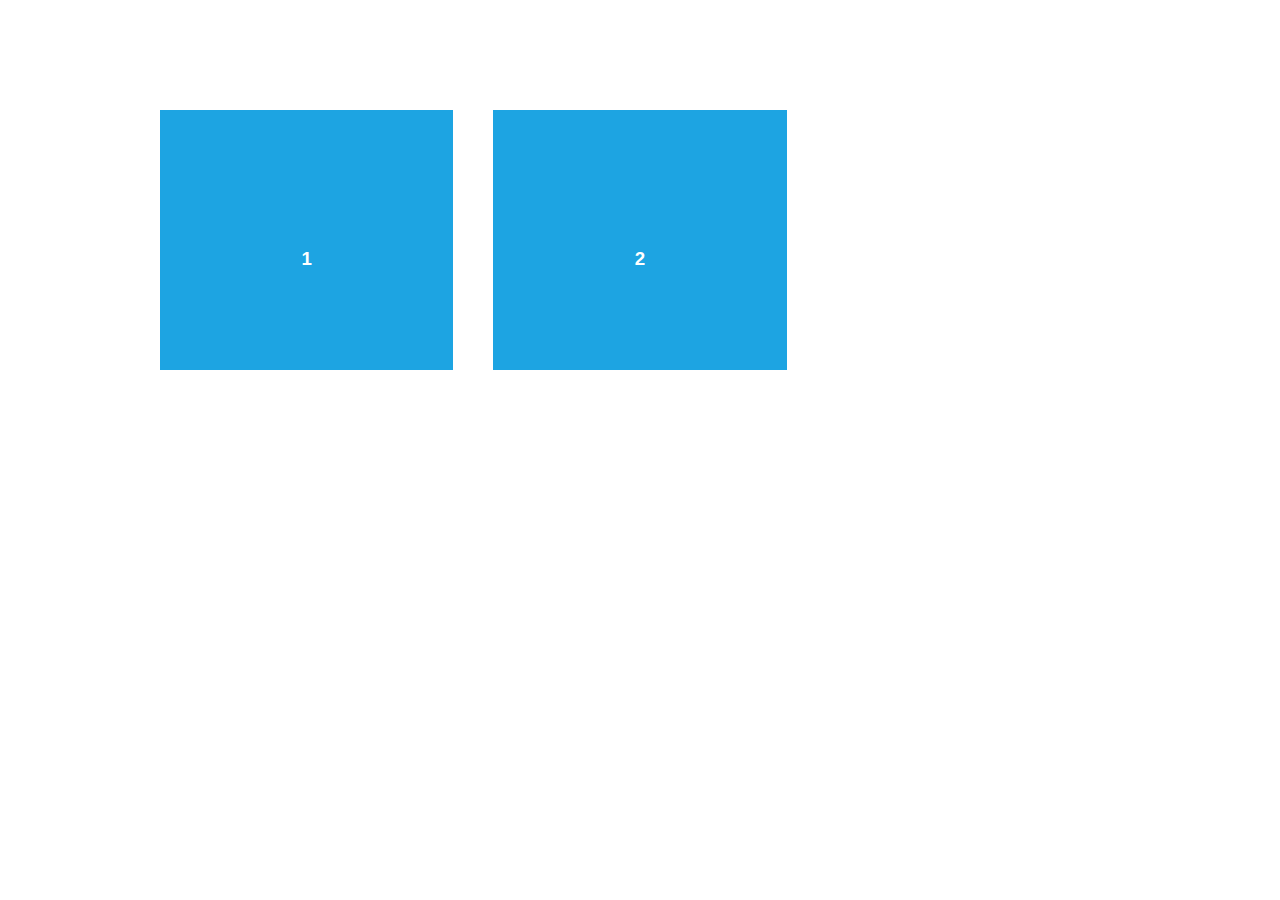
<file: demo/async.html>
<!DOCTYPE html>
<html>
  <head>
    <meta charset="utf-8">
    <title>AOS - Animate on scroll library</title>
    <meta name="viewport" content="width=device-width">
    <link rel="stylesheet" href="css/styles.css" />
    <link rel="stylesheet" href="../dist/aos.css" />
  </head>
  <body>
    <div id="aos-demo" class="aos-all"></div>

    <script src="../dist/aos.js"></script>
    <script>
      AOS.init({
        easing: 'ease-in-out-sine'
      });

      setInterval(addItem, 300);

      var itemsCounter = 1;
      var container = document.getElementById('aos-demo');

      function addItem () {
        if (itemsCounter > 42) return;
        var item = document.createElement('div');
        item.classList.add('aos-item');
        item.setAttribute('data-aos', 'fade-up');
        item.innerHTML = '<div class="aos-item__inner"><h3>' + itemsCounter + '</h3></div>';
        container.appendChild(item);
        itemsCounter++;
      }
    </script>
  </body>
</html>
</file>
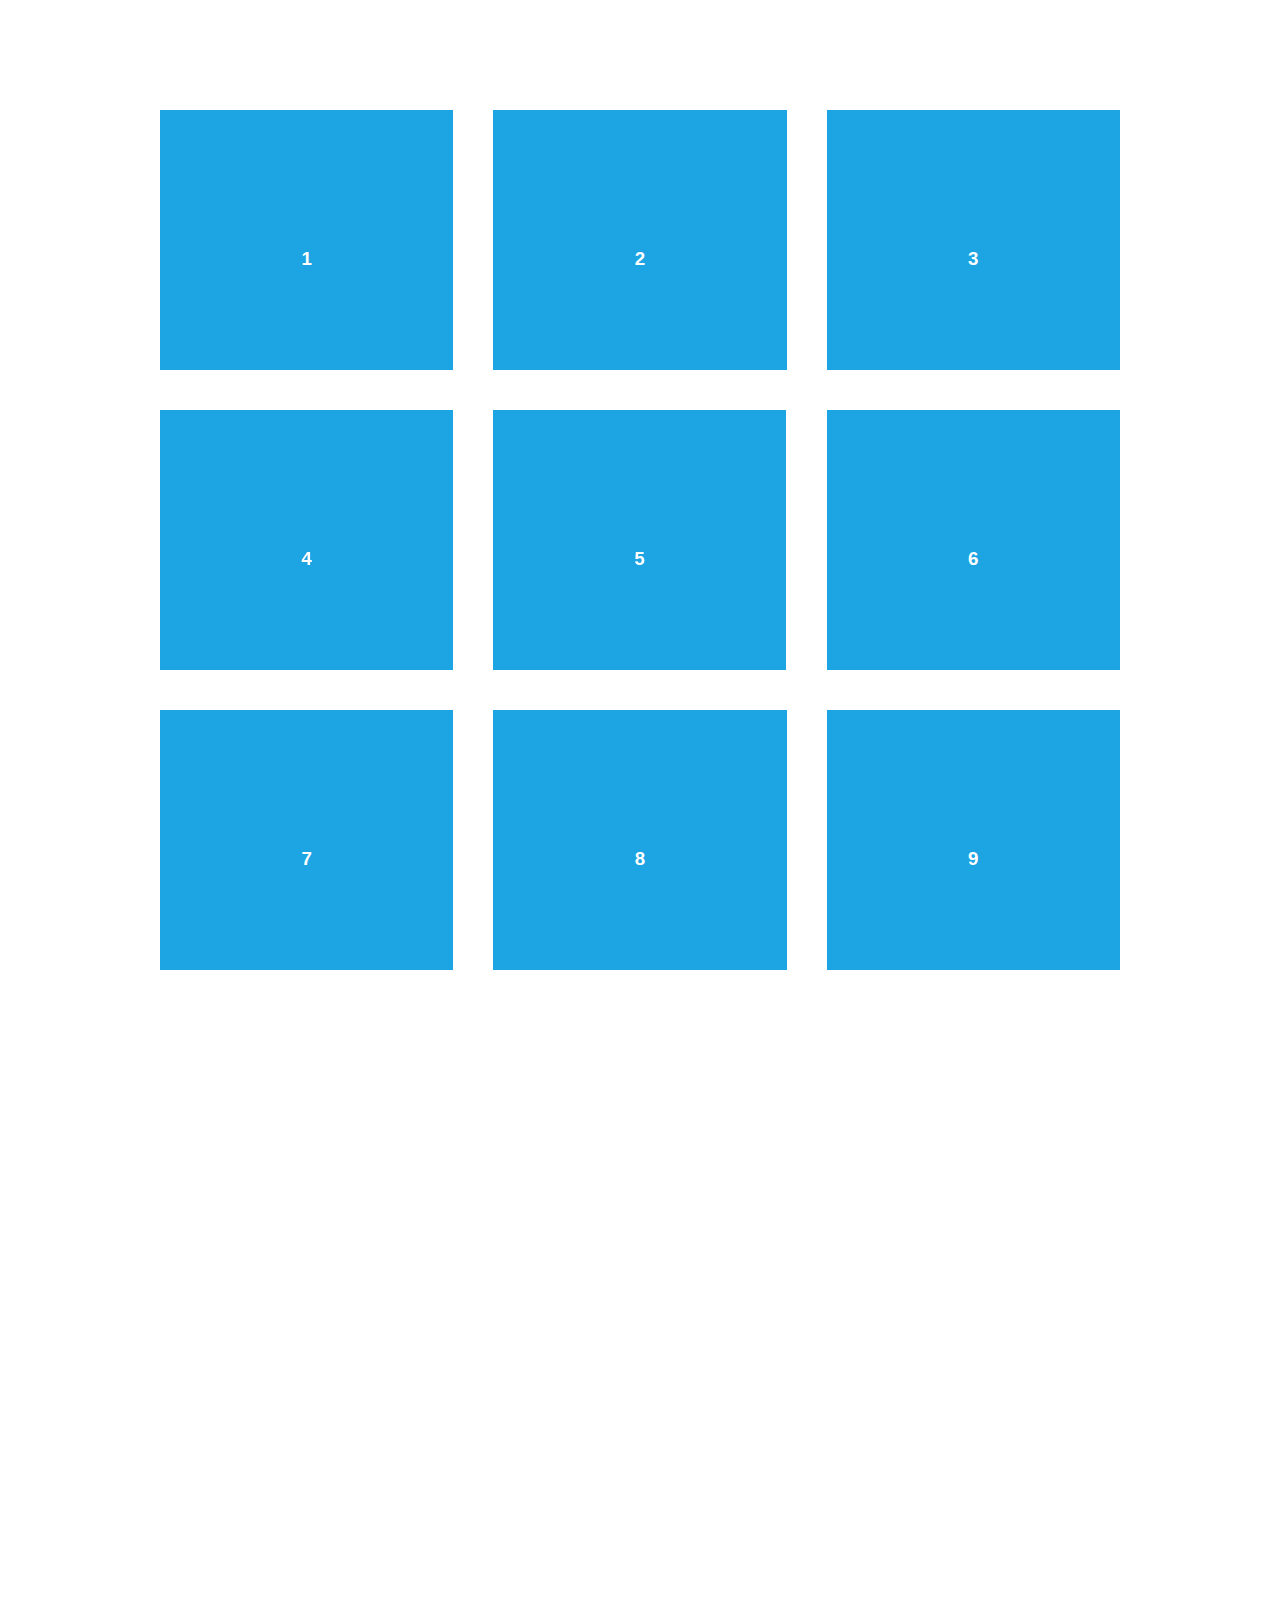
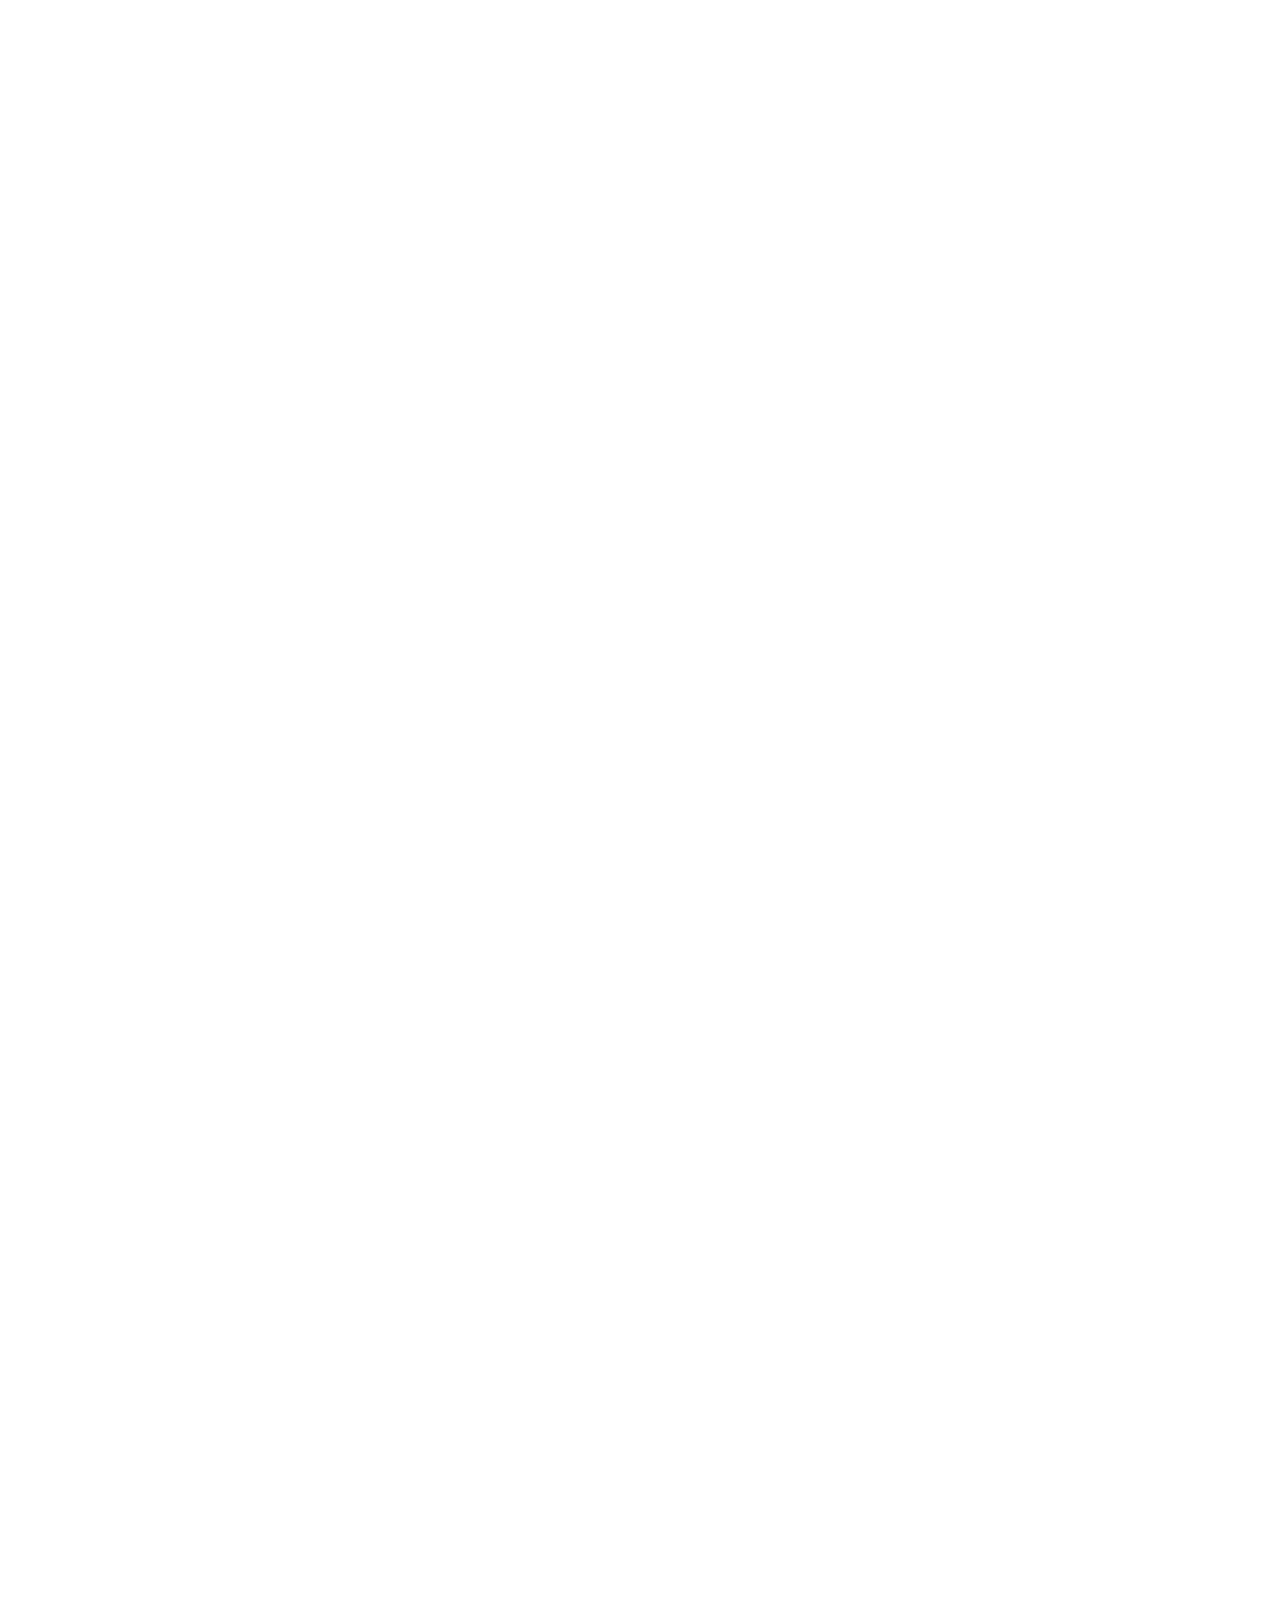
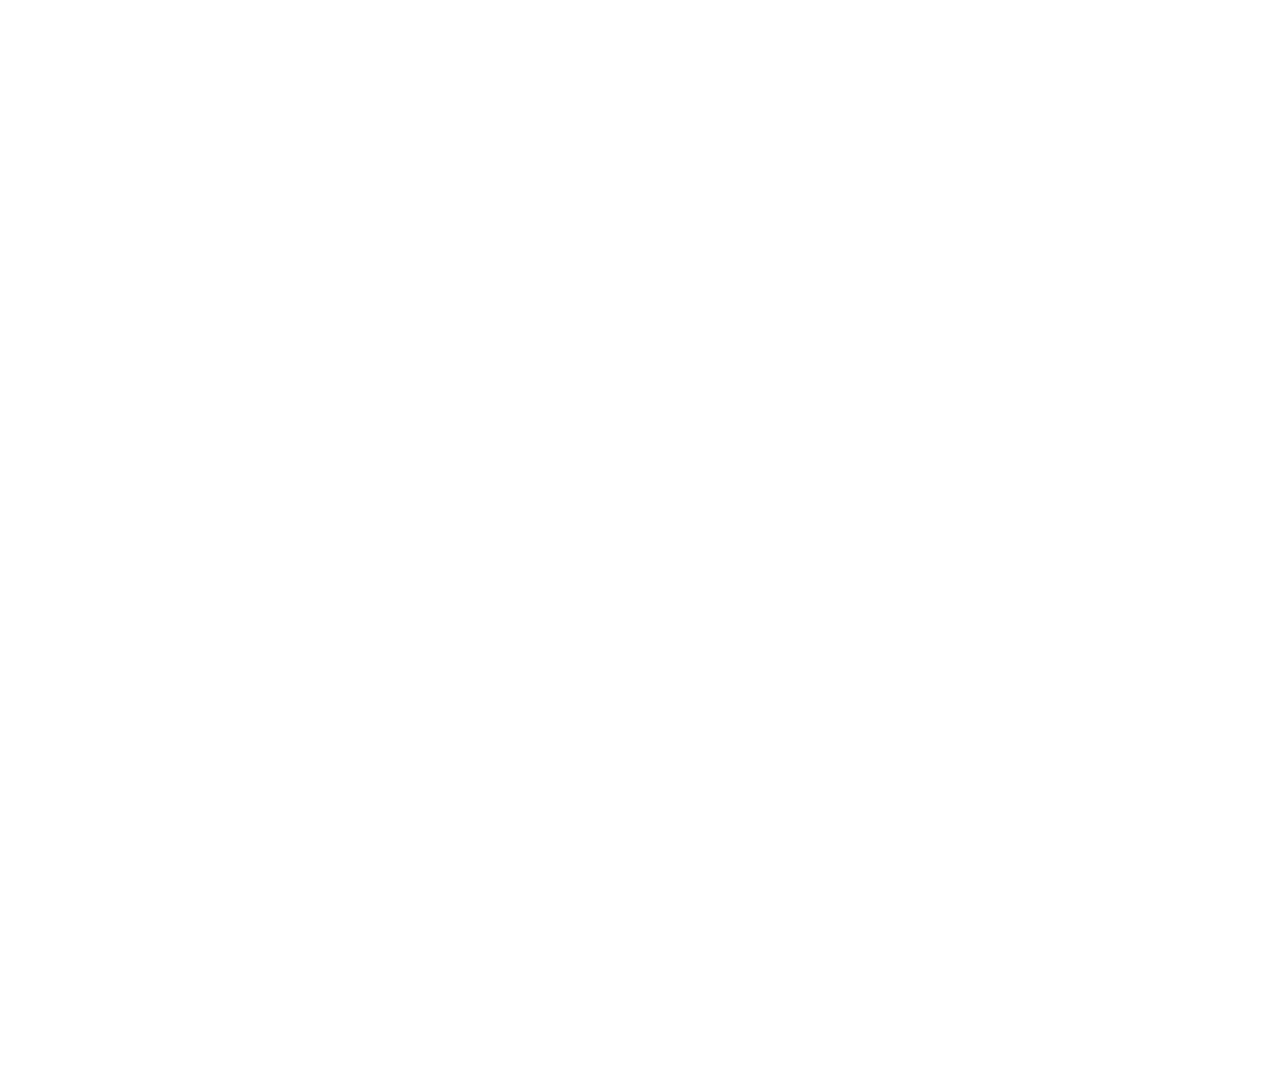
<file: demo/simple.html>
<!DOCTYPE html>
<html>
  <head>
    <meta charset="utf-8">
    <title>AOS - Animate on scroll library</title>
    <meta name="viewport" content="width=device-width">
    <link rel="stylesheet" href="css/styles.css" />
    <link rel="stylesheet" href="../dist/aos.css" />
    <!--[if lt IE 9]>
    <script src="//html5shiv.googlecode.com/svn/trunk/html5.js"></script>
    <![endif]-->
  </head>
  <body>
    <div id="transcroller-body" class="aos-all">
      <div class="aos-item" data-aos="fade-up">
        <div class="aos-item__inner"><h3>1</h3></div>
      </div>
      <div class="aos-item" data-aos="fade-down">
        <div class="aos-item__inner"><h3>2</h3></div>
      </div>
      <div class="aos-item" data-aos="zoom-out-down">
        <div class="aos-item__inner"><h3>3</h3></div>
      </div>
      <div class="aos-item" data-aos="flip-down">
        <div class="aos-item__inner"><h3>4</h3></div>
      </div>
      <div class="aos-item" data-aos="flip-up">
        <div class="aos-item__inner"><h3>5</h3></div>
      </div>
      <div class="aos-item" data-aos="fade-down">
        <div class="aos-item__inner"><h3>6</h3></div>
      </div>
      <div class="aos-item" data-aos="fade-in">
        <div class="aos-item__inner"><h3>7</h3></div>
      </div>
      <div class="aos-item" data-aos="fade-down">
        <div class="aos-item__inner"><h3>8</h3></div>
      </div>
      <div class="aos-item" data-aos="fade-in">
        <div class="aos-item__inner"><h3>9</h3></div>
      </div>
      <div class="aos-item" data-aos="fade-down">
        <div class="aos-item__inner"><h3>10</h3></div>
      </div>
      <div class="aos-item" data-aos="fade-up">
        <div class="aos-item__inner"><h3>11</h3></div>
      </div>
      <div class="aos-item" data-aos="fade-down">
        <div class="aos-item__inner"><h3>12</h3></div>
      </div>
      <div class="aos-item" data-aos="fade-in">
        <div class="aos-item__inner"><h3>13</h3></div>
      </div>
      <div class="aos-item" data-aos="fade-up">
        <div class="aos-item__inner"><h3>14</h3></div>
      </div>
      <div class="aos-item" data-aos="fade-in">
        <div class="aos-item__inner"><h3>15</h3></div>
      </div>
      <div class="aos-item" data-aos="fade-up">
        <div class="aos-item__inner"><h3>16</h3></div>
      </div>
      <div class="aos-item" data-aos="fade-down">
        <div class="aos-item__inner"><h3>17</h3></div>
      </div>
      <div class="aos-item" data-aos="fade-up">
        <div class="aos-item__inner"><h3>18</h3></div>
      </div>
      <div class="aos-item" data-aos="zoom-out">
        <div class="aos-item__inner"><h3>19</h3></div>
      </div>
      <div class="aos-item" data-aos="fade-up">
        <div class="aos-item__inner"><h3>20</h3></div>
      </div>
      <div class="aos-item" data-aos="zoom-out">
        <div class="aos-item__inner"><h3>21</h3></div>
      </div>
      <div class="aos-item" data-aos="fade-in">
        <div class="aos-item__inner"><h3>22</h3></div>
      </div>
      <div class="aos-item" data-aos="zoom-out-up">
        <div class="aos-item__inner"><h3>23</h3></div>
      </div>
      <div class="aos-item" data-aos="zoom-out-down">
        <div class="aos-item__inner"><h3>24</h3></div>
      </div>
      <div class="aos-item" data-aos="fade-in">
        <div class="aos-item__inner"><h3>25</h3></div>
      </div>
      <div class="aos-item" data-aos="fade-in">
        <div class="aos-item__inner"><h3>26</h3></div>
      </div>
      <div class="aos-item" data-aos="fade-in">
        <div class="aos-item__inner"><h3>27</h3></div>
      </div>
      <div class="aos-item" data-aos="fade-in">
        <div class="aos-item__inner"><h3>28</h3></div>
      </div>
      <div class="aos-item" data-aos="fade-in">
        <div class="aos-item__inner"><h3>29</h3></div>
      </div>
      <div class="aos-item" data-aos="fade-in">
        <div class="aos-item__inner"><h3>30</h3></div>
      </div>
      <div class="aos-item" data-aos="fade-in">
        <div class="aos-item__inner"><h3>31</h3></div>
      </div>
      <div class="aos-item" data-aos="fade-in">
        <div class="aos-item__inner"><h3>32</h3></div>
      </div>
      <div class="aos-item" data-aos="fade-in">
        <div class="aos-item__inner"><h3>33</h3></div>
      </div>
      <div class="aos-item" data-aos="fade-in">
        <div class="aos-item__inner"><h3>34</h3></div>
      </div>
      <div class="aos-item" data-aos="fade-in">
        <div class="aos-item__inner"><h3>35</h3></div>
      </div>
      <div class="aos-item" data-aos="fade-in">
        <div class="aos-item__inner"><h3>36</h3></div>
      </div>
      <div class="aos-item" data-aos="fade-in">
        <div class="aos-item__inner"><h3>37</h3></div>
      </div>
      <div class="aos-item" data-aos="fade-in">
        <div class="aos-item__inner"><h3>38</h3></div>
      </div>
      <div class="aos-item" data-aos="fade-in">
        <div class="aos-item__inner"><h3>39</h3></div>
      </div>
      <div class="aos-item" data-aos="fade-in">
        <div class="aos-item__inner"><h3>40</h3></div>
      </div>
      <div class="aos-item" data-aos="fade-in">
        <div class="aos-item__inner"><h3>41</h3></div>
      </div>
      <div class="aos-item" data-aos="fade-in">
        <div class="aos-item__inner"><h3>42</h3></div>
      </div>
    </div>

    <script src="../dist/aos.js"></script>
    <script>
      AOS.init({
        easing: 'ease-in-out-sine'
      });
    </script>

    <!-- <script src="//cdnjs.cloudflare.com/ajax/libs/require.js/2.1.11/require.min.js"></script>
    <script>
      requirejs.config({
          baseUrl: '../dist',
      });

      require(['aos'], function(AOS){
          AOS.init({
              easing: 'ease-in-out-sine'
          });
      });
    </script> -->
  </body>
</html>
</file>
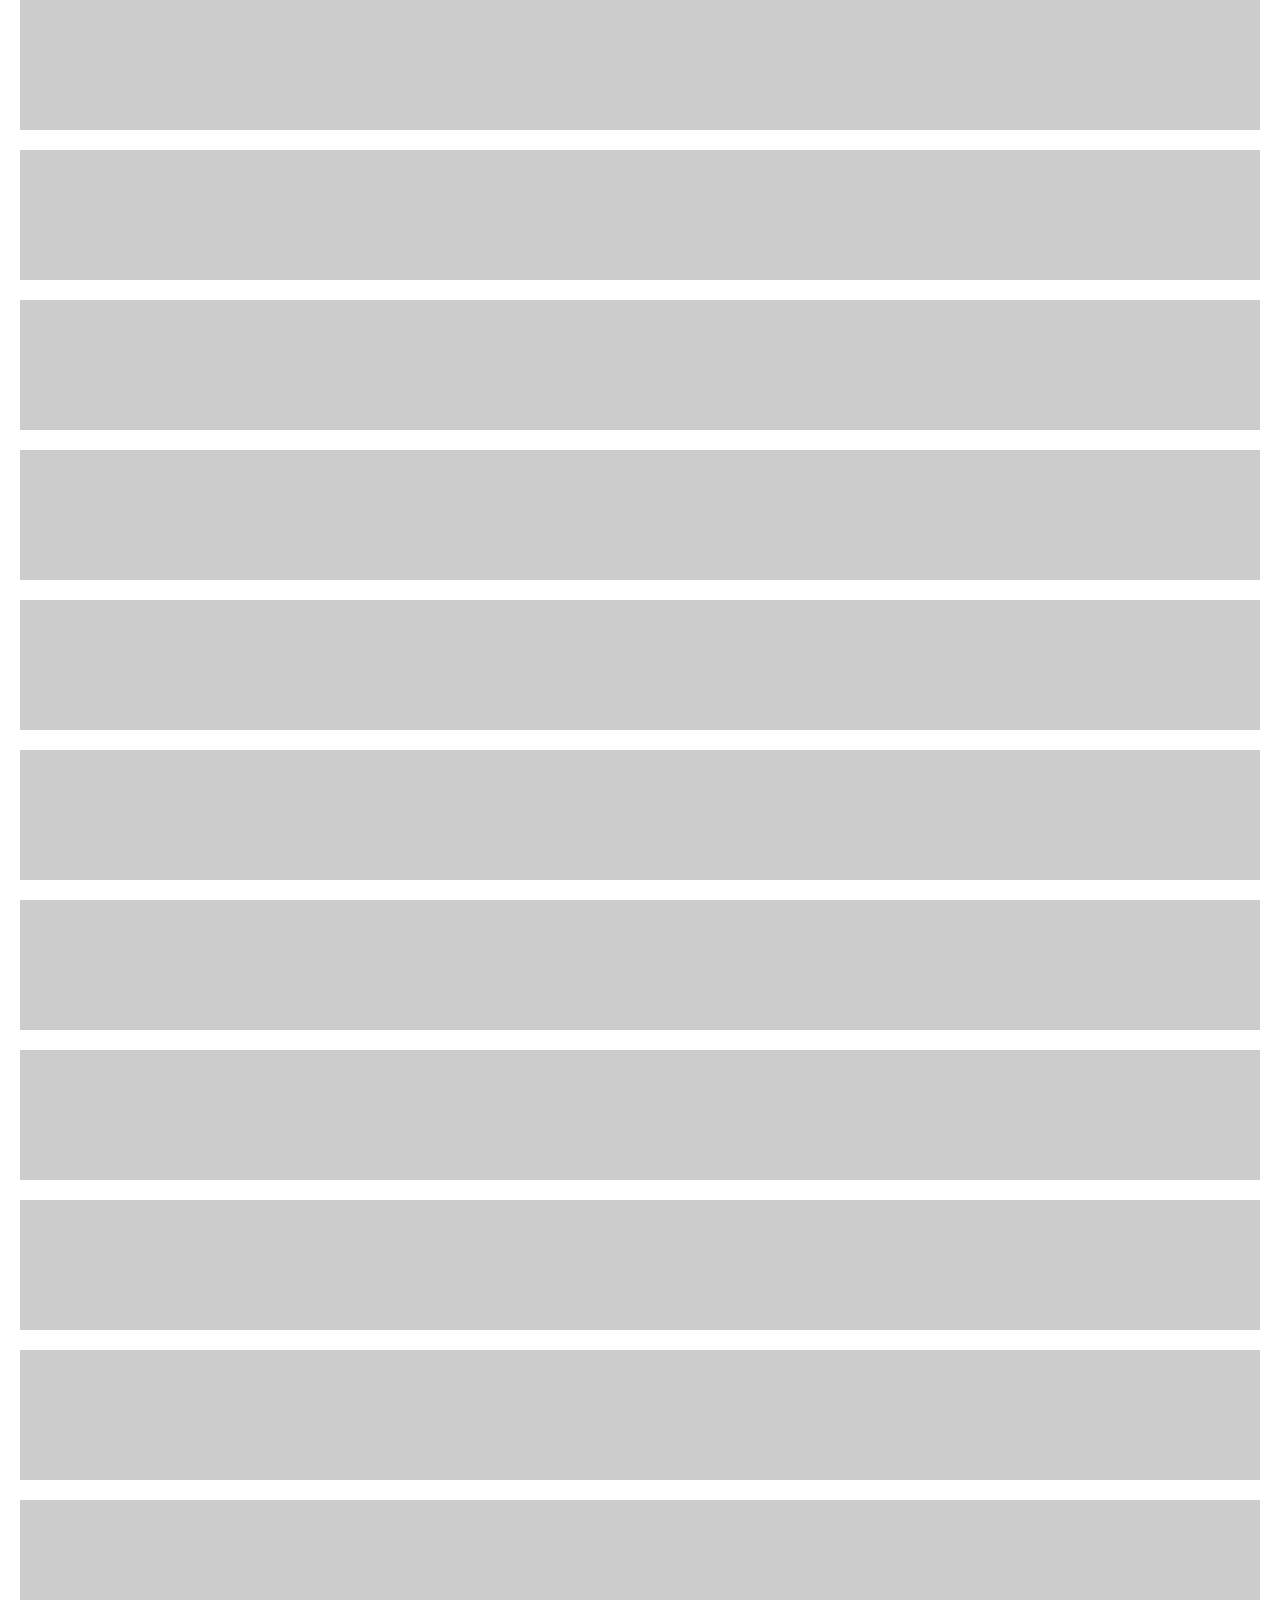
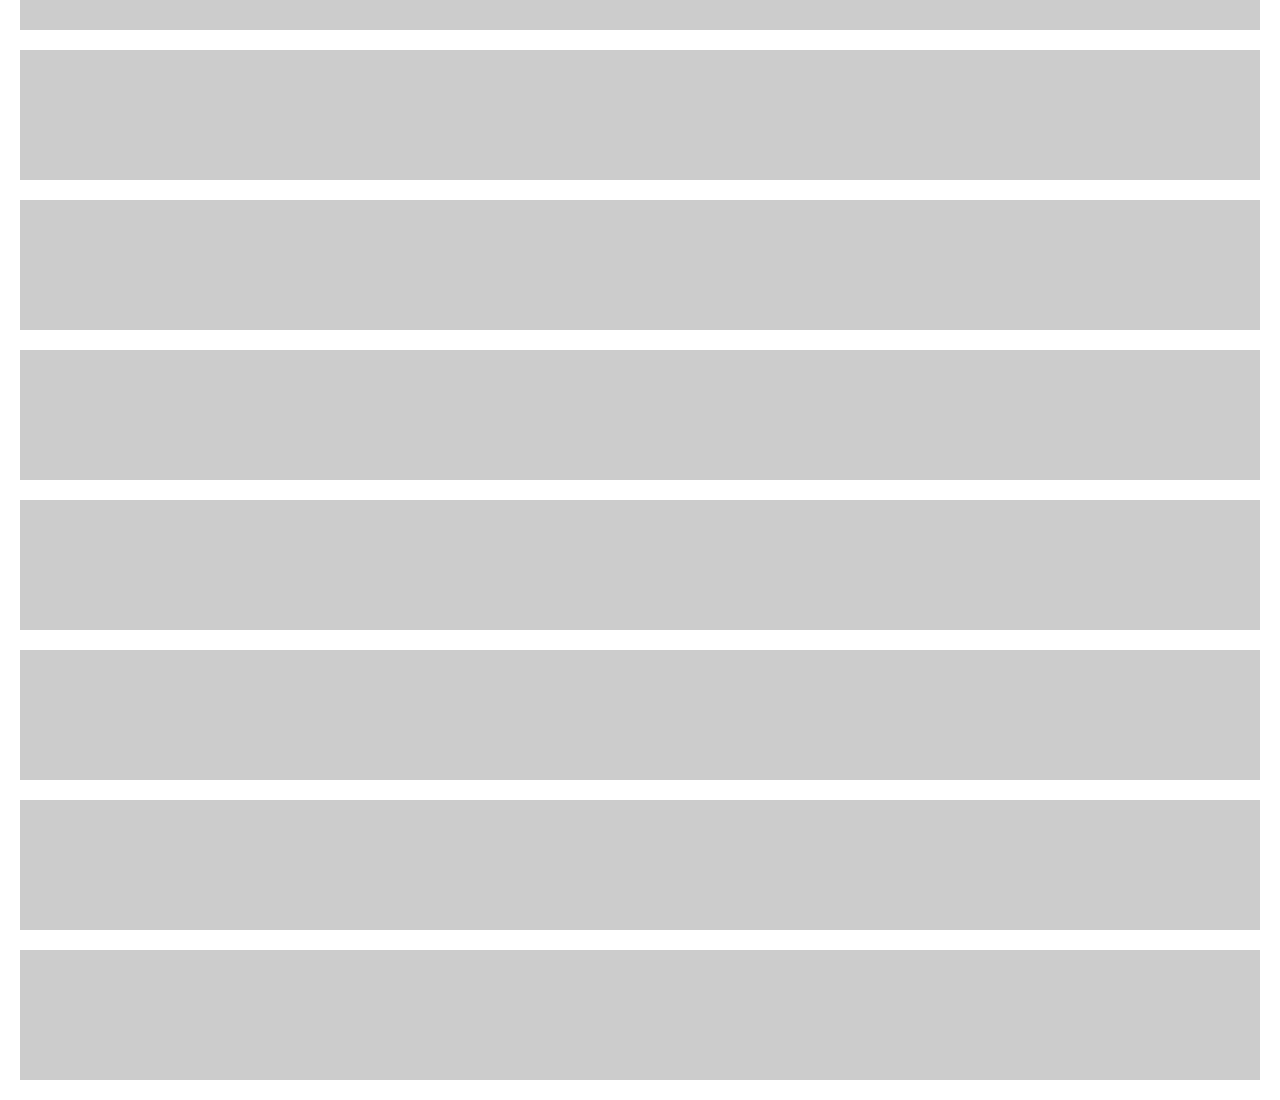
<file: test/fixtures/aos-offset.fixture.html>
<!DOCTYPE html>
<html>
  <head>
    <title></title>
    <style type="text/css">
      * {box-sizing: border-box;}
      body {
        margin: 0; padding: 0 20px; text-align: center;
      }
      .aos-item {
        width: 100%; height: 130px; margin: 0 0 20px 0; background: #ccc;
      }
    </style>
  </head>
  <body class="body">
    <div class="aos-item aos-item--1" data-aos-offset="50" data-aos="fade"></div>
    <div class="aos-item aos-item--2" data-aos-offset="50" data-aos="fade-up"></div>
    <div class="aos-item aos-item--3" data-aos-offset="50" data-aos="fade-down"></div>
    <div class="aos-item aos-item--4" data-aos-offset="50" data-aos="fade-left"></div>
    <div class="aos-item aos-item--5" data-aos-offset="50" data-aos="fade-right"></div>
    <div class="aos-item aos-item--6" data-aos-offset="50" data-aos="flip-up"></div>
    <div class="aos-item aos-item--7" data-aos-offset="50" data-aos="flip-down"></div>
    <div class="aos-item aos-item--8" data-aos-offset="50" data-aos="flip-left"></div>
    <div class="aos-item aos-item--9" data-aos-offset="50" data-aos="flip-right"></div>
    <div class="aos-item aos-item--10" data-aos-offset="50" data-aos="zoom-in"></div>
    <div class="aos-item aos-item--11" data-aos-offset="50" data-aos="zoom-in-up"></div>
    <div class="aos-item aos-item--12" data-aos-offset="50" data-aos="zoom-in-down"></div>
    <div class="aos-item aos-item--13" data-aos-offset="50" data-aos="zoom-in-left"></div>
    <div class="aos-item aos-item--14" data-aos-offset="50" data-aos="zoom-in-right"></div>
    <div class="aos-item aos-item--15" data-aos-offset="50" data-aos="slide-up"></div>
    <div class="aos-item aos-item--16" data-aos-offset="50" data-aos="slide-down"></div>
    <div class="aos-item aos-item--17" data-aos-offset="50" data-aos="slide-left"></div>
    <div class="aos-item aos-item--18" data-aos-offset="50" data-aos="slide-right"></div>
  </body>
</html>
</file>
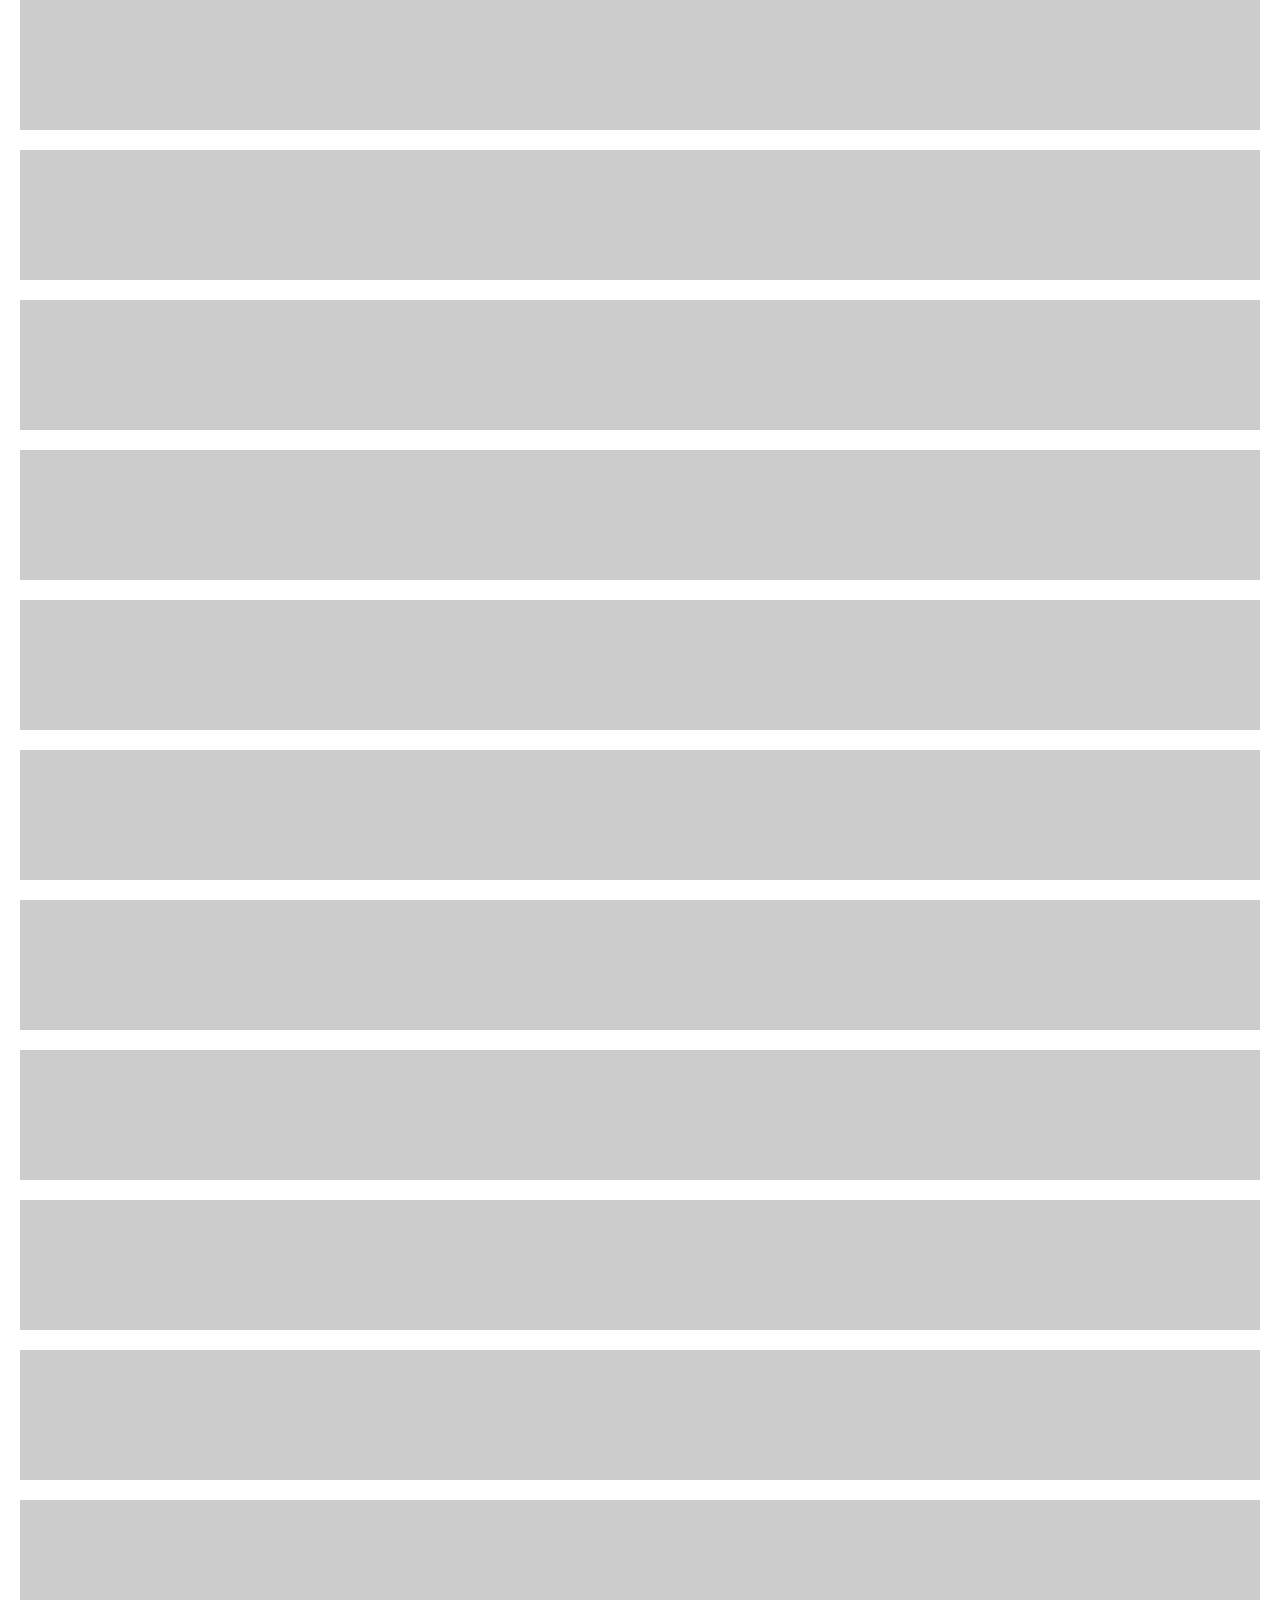
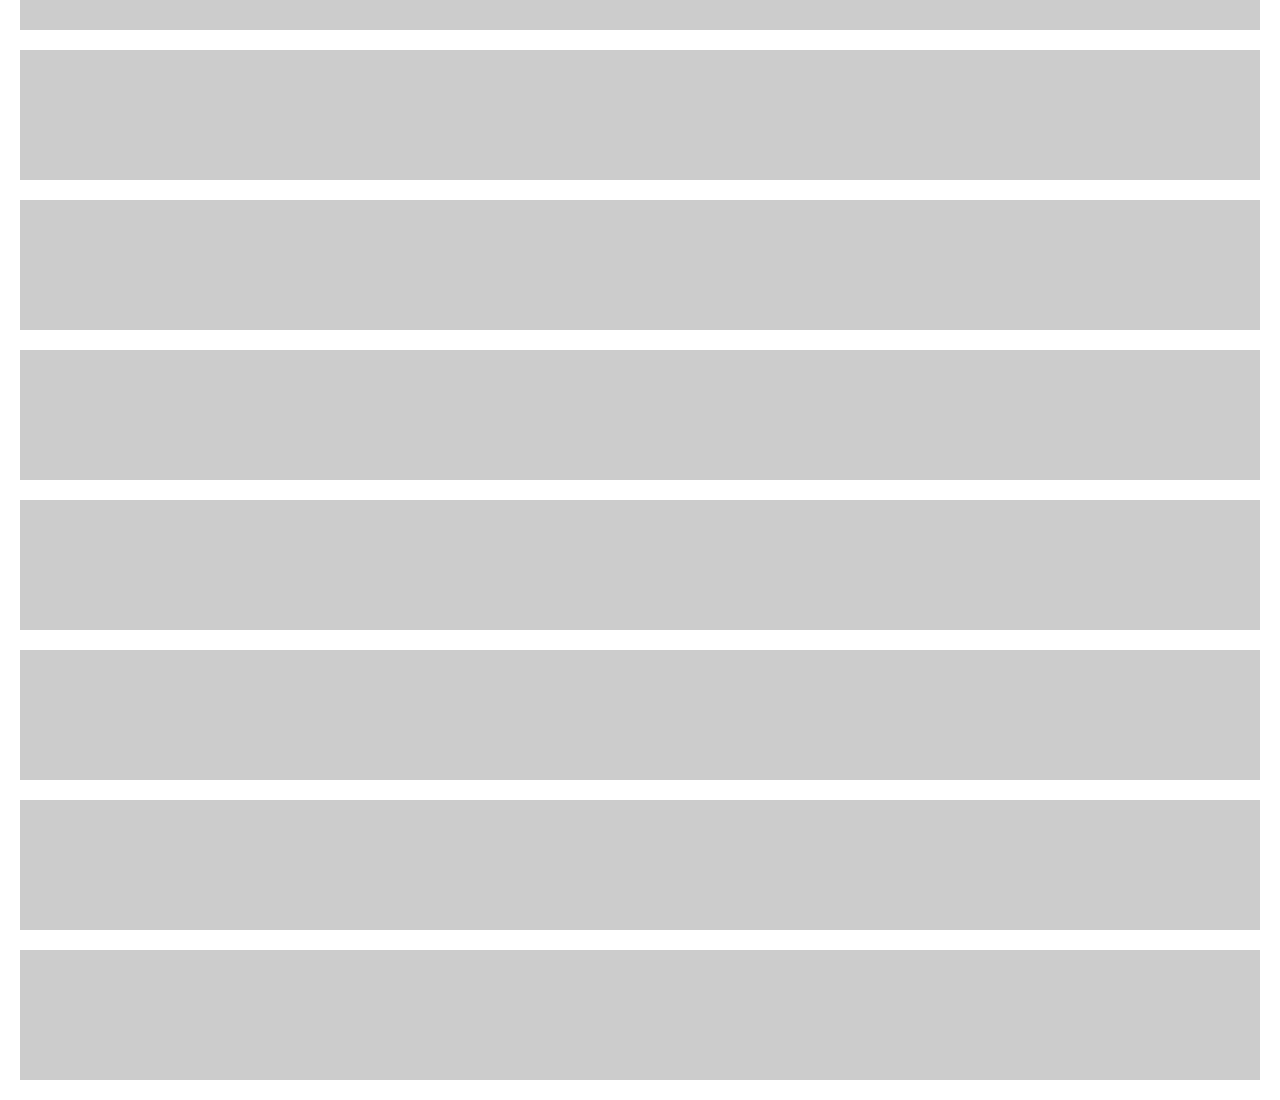
<file: test/fixtures/aos.fixture.html>
<!DOCTYPE html>
<html>
  <head>
    <title></title>
    <style type="text/css">
      * {box-sizing: border-box;}
      body {
        margin: 0; padding: 0 20px; text-align: center;
      }
      .aos-item {
        width: 100%; height: 130px; margin: 0 0 20px 0; background: #ccc;
      }
    </style>
  </head>
  <body class="body">
    <div class="aos-item aos-item--1" data-aos="fade"></div>
    <div class="aos-item aos-item--2" data-aos="fade-up"></div>
    <div class="aos-item aos-item--3" data-aos="fade-down"></div>
    <div class="aos-item aos-item--4" data-aos="fade-left"></div>
    <div class="aos-item aos-item--5" data-aos="fade-right"></div>
    <div class="aos-item aos-item--6" data-aos="flip-up"></div>
    <div class="aos-item aos-item--7" data-aos="flip-down"></div>
    <div class="aos-item aos-item--8" data-aos="flip-left"></div>
    <div class="aos-item aos-item--9" data-aos="flip-right"></div>
    <div class="aos-item aos-item--10" data-aos="zoom-in"></div>
    <div class="aos-item aos-item--11" data-aos="zoom-in-up"></div>
    <div class="aos-item aos-item--12" data-aos="zoom-in-down"></div>
    <div class="aos-item aos-item--13" data-aos="zoom-in-left"></div>
    <div class="aos-item aos-item--14" data-aos="zoom-in-right"></div>
    <div class="aos-item aos-item--15" data-aos="slide-up"></div>
    <div class="aos-item aos-item--16" data-aos="slide-down"></div>
    <div class="aos-item aos-item--17" data-aos="slide-left"></div>
    <div class="aos-item aos-item--18" data-aos="slide-right"></div>
  </body>
</html>
</file>
<file: demo/css/styles.css>
body {
  font-family: Helvetica,Tahoma;
}

*,
*:before,
*:after {
  box-sizing: border-box;
}

.aos-all {
  width: 1000px;
  max-width: 98%;
  margin: 10vh auto 0 auto;
}

.aos-item {
  display: inline-block;
  float: left;
  width: 33.3333%;
  height: 300px;
  padding: 20px;
}

.aos-item__inner {
  position: relative;
  width: 100%;
  height: 100%;
  float: left;
  background: #1da4e2;
  line-height: 260px;
  text-align: center;
  color: #fff;
}

@media screen and (max-width: 800px) {
  .aos-item {
    width: 50%;
  }
}
</file>
